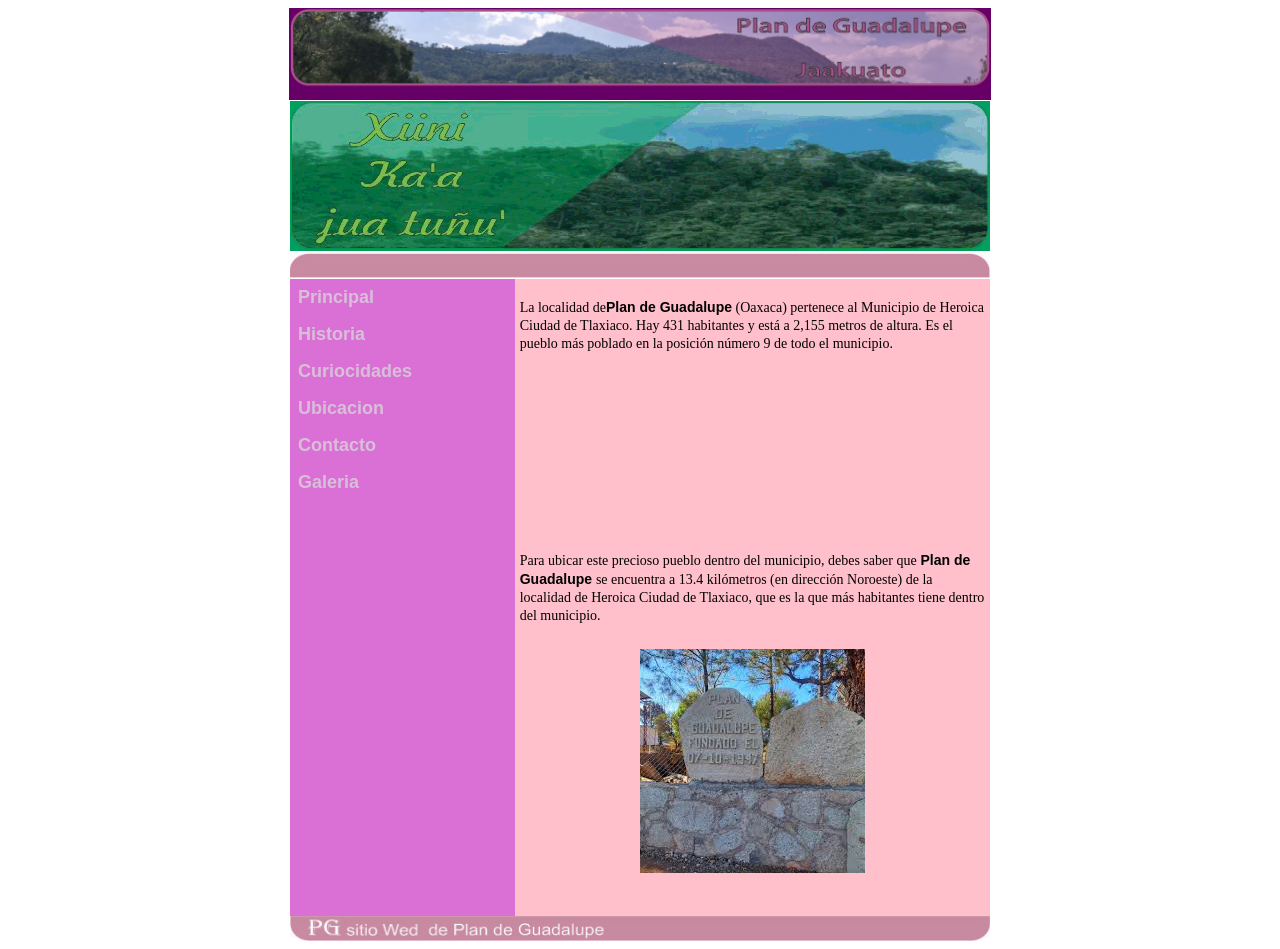
<file: index.html>
<!DOCTYPE html PUBLIC "-//W3C//DTD XHTML 1.0 Transitional//EN" "http://www.w3.org/TR/xhtml1/DTD/xhtml1-transitional.dtd">
<html xmlns="http://www.w3.org/1999/xhtml">
<head>
<meta http-equiv="Content-Type" content="text/html; charset=utf-8" />
<title>Sitio de Plan de Guadalupe Itamar</title>
<link href="LEONLE_ITAMAR_601_MI_ESTILO.css" rel="stylesheet" type="text/css" />
</head>

<body bgcolor="#FFFFFF">
<table width="700" border="0" cellspacing="0"  align="center">
  <tr>
    <td height="90" bgcolor="#660066"><img src="LEONLE_ITAMAR_601_BANNER.png" width="700" height="90" alt="BANNER" /></td>
  </tr>
  <tr>
    <td height="150"> <img src="LEONLE_ITAMAR_601_BANNER.gif"></td>
  </tr>
  <tr>
    <td height="24"><img src="ENCABEZADO1.jpg" width="700" height="25" alt="ENCABEZADO" /></td>
  </tr>
</table>
<table width="700" border="0" cellspacing="0" cellpadding="0" align="center">
  <tr>
    <td width="140" valign="top" bgcolor="#DA70D6 ">
      <a href="index.html" target="_self" class="navegacion">Principal </a>
      <a href="LEONLE_ITAMAR_601_HISTORIA.html" target="_self" class="navegacion">Historia </a>  
      <a href="LEONLE_ITAMAR_601_CURIOSIDADES.html" class="navegacion"> Curiocidades </a>
      <a href="LEONLE_ITAMAR_601_UBICACION.html" target="_self" class="navegacion">Ubicacion</a> 
      <a href="LEONLE_ITAMAR_601_CONTACTO.html" target="_self" class="navegacion">Contacto</a>
      <a href="LEONLE_ITAMAR_601_GALERIA.html" target="_self" class="navegacion">Galeria</a>
    </td>
 
    
    <td width="330" bgcolor="#FFC0CB"> <p > La localidad de<span class="negritas">Plan de Guadalupe</span>  (Oaxaca) pertenece al Municipio de Heroica Ciudad de Tlaxiaco. Hay 431 habitantes y está a 2,155 metros de altura. Es el pueblo más poblado en la posición número 9 de todo el municipio. </p>
    <p align="center"> <iframe width="250"  src="https://www.youtube.com/embed/2_dJESekMWI?si=9U0G47c0PHjsZTs8" title="YouTube video player" frameborder="0" allow="accelerometer; autoplay; clipboard-write; encrypted-media; gyroscope; picture-in-picture; web-share" referrerpolicy="strict-origin-when-cross-origin" allowfullscreen></iframe></p>
 
    <p>Para ubicar este precioso pueblo dentro del municipio, debes saber que<span class="negritas">  Plan de Guadalupe   </span>se encuentra a 13.4 kilómetros (en dirección Noroeste) de la localidad de Heroica Ciudad de Tlaxiaco, que es la que más habitantes tiene dentro del municipio.</p>
     <p align="center"><img src="FOTO4.jpeg"> </p> 
      <p align="center"> 
    </p>
  </td>
  </tr>
</table>
<table width="700" border="0" cellspacing="0" cellpadding="0" align="center">
  <tr>
    <td><img src="PIE.jpg" width="700" height="25" alt="CUERPO_PIE" /></td>
  </tr>
</table>
</body>
</html>
</file>
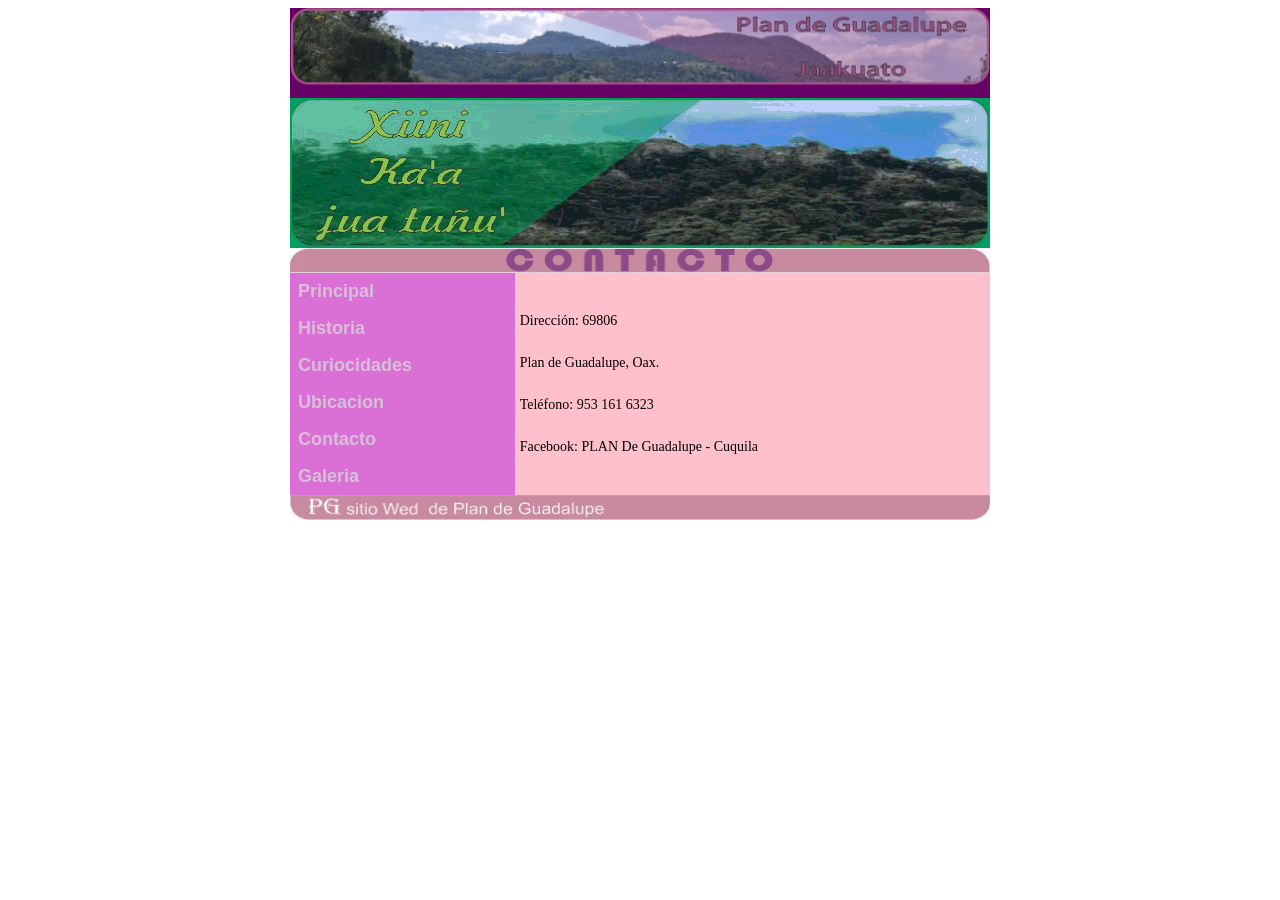
<file: LEONLE_ITAMAR_601_CONTACTO.html>
<!DOCTYPE html PUBLIC "-//W3C//DTD XHTML 1.0 Transitional//EN" "http://www.w3.org/TR/xhtml1/DTD/xhtml1-transitional.dtd">
<html xmlns="http://www.w3.org/1999/xhtml">
<head>
<meta http-equiv="Content-Type" content="text/html; charset=utf-8" />
<title>Sitio de Plan de Guadalupe Itamar</title>
<link href="LEONLE_ITAMAR_601_MI_ESTILO.css" rel="stylesheet" type="text/css" />
</head>

<body bgcolor="#FFFFFF">
<table width="700" border="0" cellspacing="0" cellpadding="0" align="center">
  <tr>
    <td height="90" bgcolor="#660066"><img src="LEONLE_ITAMAR_601_BANNER.png" width="700" height="90" alt="BANER" /></td>
  </tr>
  <tr>
    <td height="150"> <img src="LEONLE_ITAMAR_601_BANNER.gif"></td>
  </tr>
  <tr>
    <td height="24"><img src="ENCABEZADO5.jpg" width="700" height="25" alt="ENCABEZADO" /></td>
  </tr>
</table>
<table width="700" border="0" cellspacing="0" cellpadding="0" align="center">
  <tr>
    <td width="140" valign="top" bgcolor="#DA70D6">
      <a href="index.html" target="_self" class="navegacion">Principal </a>
      <a href="LEONLE_ITAMAR_601_HISTORIA.html" target="_self" class="navegacion">Historia </a>  
      <a href="LEONLE_ITAMAR_601_CURIOSIDADES.html" class="navegacion"> Curiocidades </a>
      <a href="LEONLE_ITAMAR_601_UBICACION.html" target="_self" class="navegacion">Ubicacion</a> 
      <a href="LEONLE_ITAMAR_601_CONTACTO.html" target="_self" class="navegacion">Contacto</a>
      <a href="LEONLE_ITAMAR_601_GALERIA.html" target="_self" class="navegacion">Galeria</a>
    </td>
 
    
    <td width="330" bgcolor="#FFC0CB"> 
    <p>Dirección: 69806 
    <p> Plan de Guadalupe, Oax.</p> 
    <p>Teléfono: 953 161 6323</p> 
    <p> Facebook: PLAN De Guadalupe - Cuquila </p> 
      
  </td>
  </tr>
</table>
<table width="700" border="0" cellspacing="0" cellpadding="0" align="center">
  <tr>
    <td><img src="PIE.jpg" width="700" height="25" alt="PIE" /></td>
  </tr>
</table>
</body>
</html>
</file>
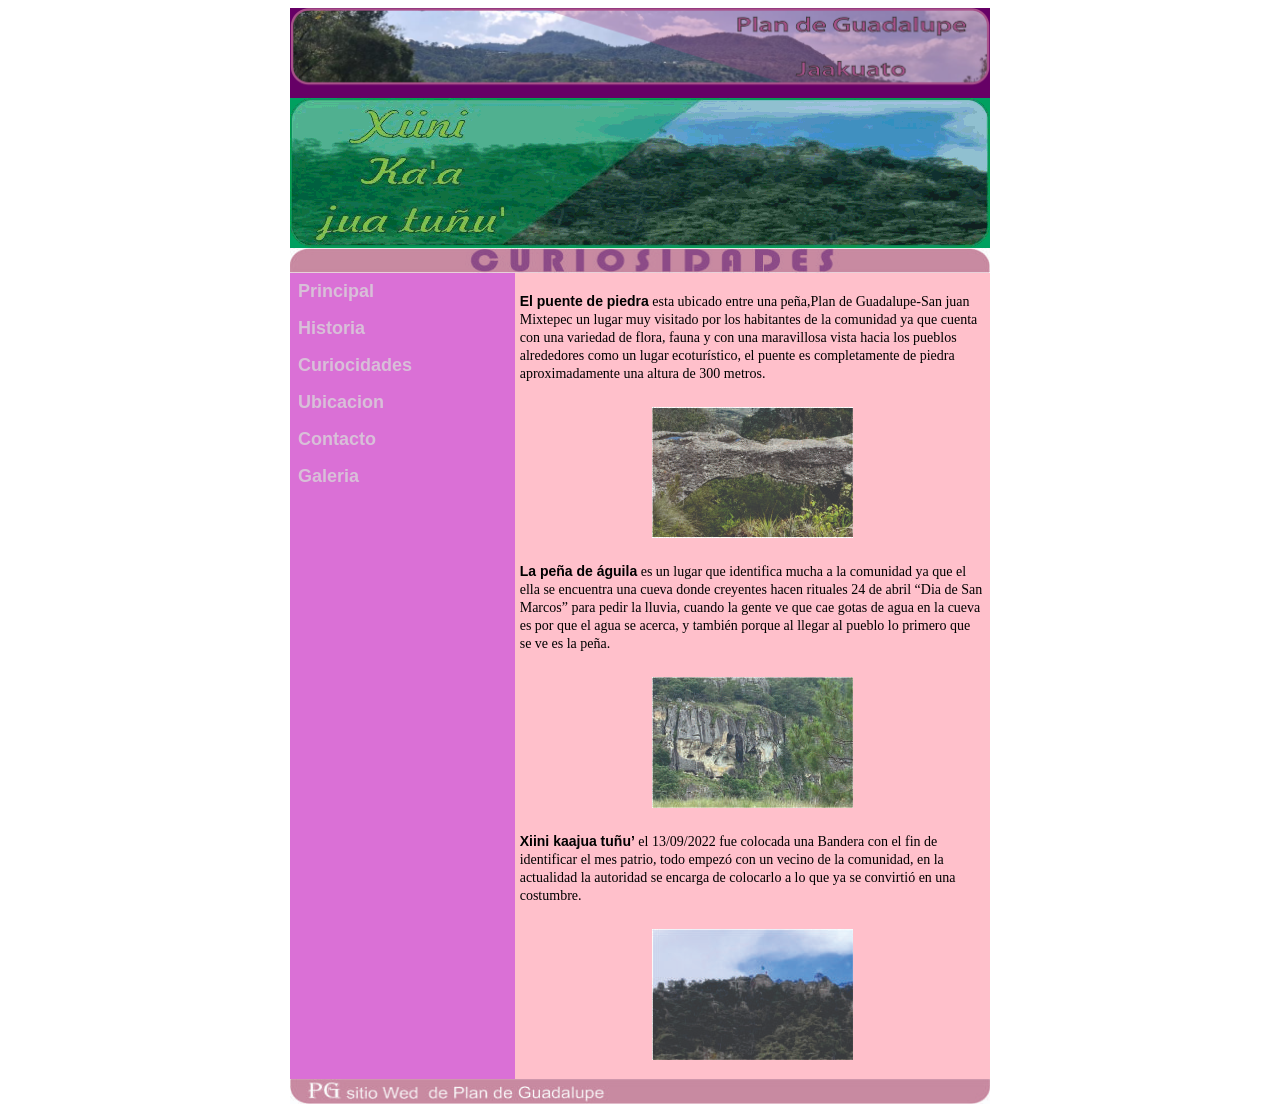
<file: LEONLE_ITAMAR_601_CURIOSIDADES.html>
<!DOCTYPE html PUBLIC "-//W3C//DTD XHTML 1.0 Transitional//EN" "http://www.w3.org/TR/xhtml1/DTD/xhtml1-transitional.dtd">
<html xmlns="http://www.w3.org/1999/xhtml">
<head>
<meta http-equiv="Content-Type" content="text/html; charset=utf-8" />
<title>Sitio de Plan de Guadalupe Itamar </title>
<link href="LEONLE_ITAMAR_601_MI_ESTILO.css" rel="stylesheet" type="text/css" />
</head>

<body bgcolor="#FFFFFF">
<table width="700" border="0" cellspacing="0" cellpadding="0" align="center">
  <tr>
    <td height="90" bgcolor="#660066"><img src="LEONLE_ITAMAR_601_BANNER.png" width="700" height="90" alt="BANER" /></td>
  </tr>
  <tr>
    <td height="150"> <img src="LEONLE_ITAMAR_601_BANNER.gif"></td>
  </tr>
  <tr>
    <td height="24"><img src="ENCABEZADO3.jpg" width="700" height="25" alt="ENCABEZADO" /></td>
  </tr>
</table>
<table width="700" border="0" cellspacing="0" cellpadding="0" align="center">
  <tr>
    <td width="140" valign="top" bgcolor="#DA70D6">
      <a href="index.html" target="_self" class="navegacion">Principal </a>
      <a href="LEONLE_ITAMAR_601_HISTORIA.html" target="_self" class="navegacion">Historia </a>  
      <a href="LEONLE_ITAMAR_601_CURIOSIDADES.html" class="navegacion"> Curiocidades </a>
      <a href="LEONLE_ITAMAR_601_UBICACION.html" target="_self" class="navegacion">Ubicacion</a> 
      <a href="LEONLE_ITAMAR_601_CONTACTO.html" target="_self" class="navegacion">Contacto</a>
      <a href="LEONLE_ITAMAR_601_GALERIA.html" target="_self" class="navegacion">Galeria</a>
    </td>
  
    
    <td width="330" bgcolor="#FFC0CB"> <p > <span class="negritas">El puente de piedra</span> esta ubicado entre una peña,Plan de Guadalupe-San juan Mixtepec un lugar muy visitado por los habitantes de la comunidad ya que cuenta con una variedad de flora, fauna y con una maravillosa vista hacia los pueblos alrededores como un lugar ecoturístico, el puente es completamente de piedra aproximadamente una altura de 300 metros. </p>
        <p align="center"><img src="PUENTE.jpg"> </p>
  
    <p><span class="negritas"> La peña de águila</span> es un lugar que identifica mucha a la comunidad ya que el ella se encuentra una cueva donde creyentes hacen rituales 24 de abril “Dia de San Marcos” para pedir la lluvia, cuando la gente ve que cae gotas de agua en la cueva es por que el agua se acerca, y también porque al llegar al pueblo lo primero que se ve es la peña.
    </p>
     <p align="center"><img src="PEÑA.jpg"> </p>
      <p><span class="negritas">Xiini kaajua tuñu’</span> el 13/09/2022 fue colocada una Bandera con el fin de identificar el mes patrio, todo empezó con un vecino de la comunidad, en la actualidad la autoridad se encarga de colocarlo a lo que ya se convirtió en una costumbre.
    </p> 
      <p align="center"> <img src="CERRO.jpg"> </p>
  </td>
  </tr>
</table>
<table width="700" border="0" cellspacing="0" cellpadding="0" align="center">
  <tr>
    <td><img src="PIE.jpg" width="700" height="25" alt="PIE" /></td>
  </tr>
</table>
</body>
</html>
</file>
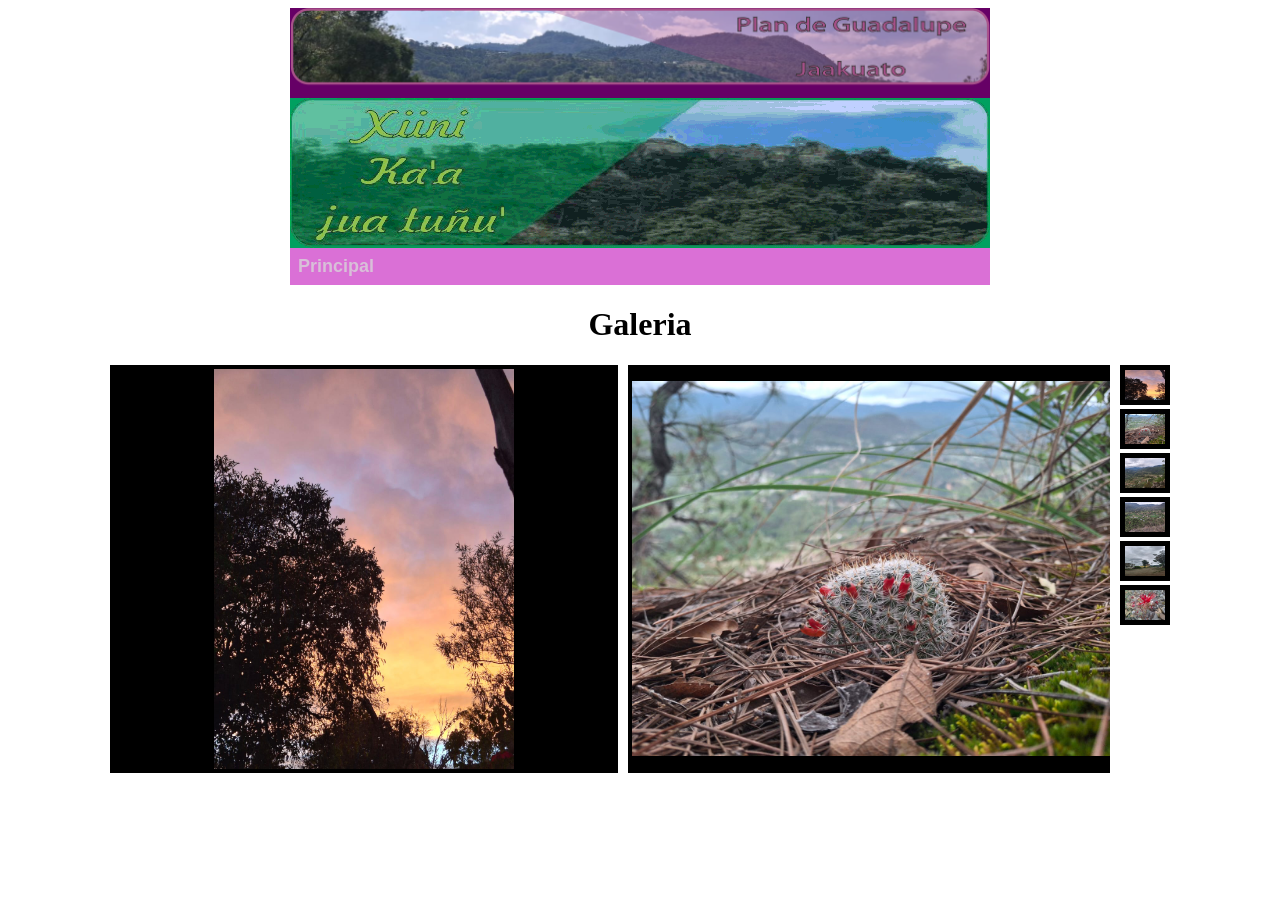
<file: LEONLE_ITAMAR_601_GALERIA.html>
<!DOCTYPE html PUBLIC "-//W3C//DTD XHTML 1.0 Transitional//EN" "http://www.w3.org/TR/xhtml1/DTD/xhtml1-transitional.dtd">
<html lang="es">
<head>
<meta charset="utf-8">
<meta name="viewport" content="text/html; charset=utf-8" />
<title>Sitio de Plan de Guadalupe Itamar</title>
<link href="LEONLE_ITAMAR_601_MI_ESTILO.css" rel="stylesheet" />
</head>

<body bgcolor="#FFFFFF">
  <table width="700" border="0" cellspacing="0" cellpadding="0" align="center">
  <tr>
    <td height="90" bgcolor="#660066"><img src="LEONLE_ITAMAR_601_BANNER.png" width="700" height="90" alt="BANER" /></td>
  </tr>
  <tr>
    <td height="150"> <img src="LEONLE_ITAMAR_601_BANNER.gif"></td>
  </tr>
  <tr>
  <td width="140" valign="top" bgcolor="#DA70D6 ">
               <a href="index.html" target="_self" class="navegacion">Principal </a>
  </td>
  </tr>
</table>
               
<h1>Galeria</h1>
<div class="carrusel">
  <ul class="carrusel-fotos">
    <li id="foto1"><img src="foto1.jpg" alt=""></li>
    <li id="foto2"><img src="foto2.jpg" alt=""></li>
    <li id="foto3"><img src="foto3.jpg" alt=""></li>
    <li id="foto4"><img src="foto4.jpg" alt=""></li>
    <li id="foto5"><img src="foto5.jpg" alt=""></li>
    <li id="foto6"><img src="foto6.jpg" alt=""></li>
  </ul>
  <ul class="carrusel-menu">
    <li ><a href="#foto1"><img src="foto1.jpg" alt=""></a></li>
    <li ><a href="#foto2"><img src="foto2.jpg" alt=""></a></li>
    <li ><a href="#foto3"><img src="foto3.jpg" alt=""></a></li>
    <li ><a href="#foto4"><img src="foto4.jpg" alt=""></a></li>
    <li ><a href="#foto5"><img src="foto5.jpg" alt=""></a></li>
    <li ><a href="#foto6"><img src="foto6.jpg" alt=""></a></li>
  
  </ul>
</div>

</body>
</html>
</file>
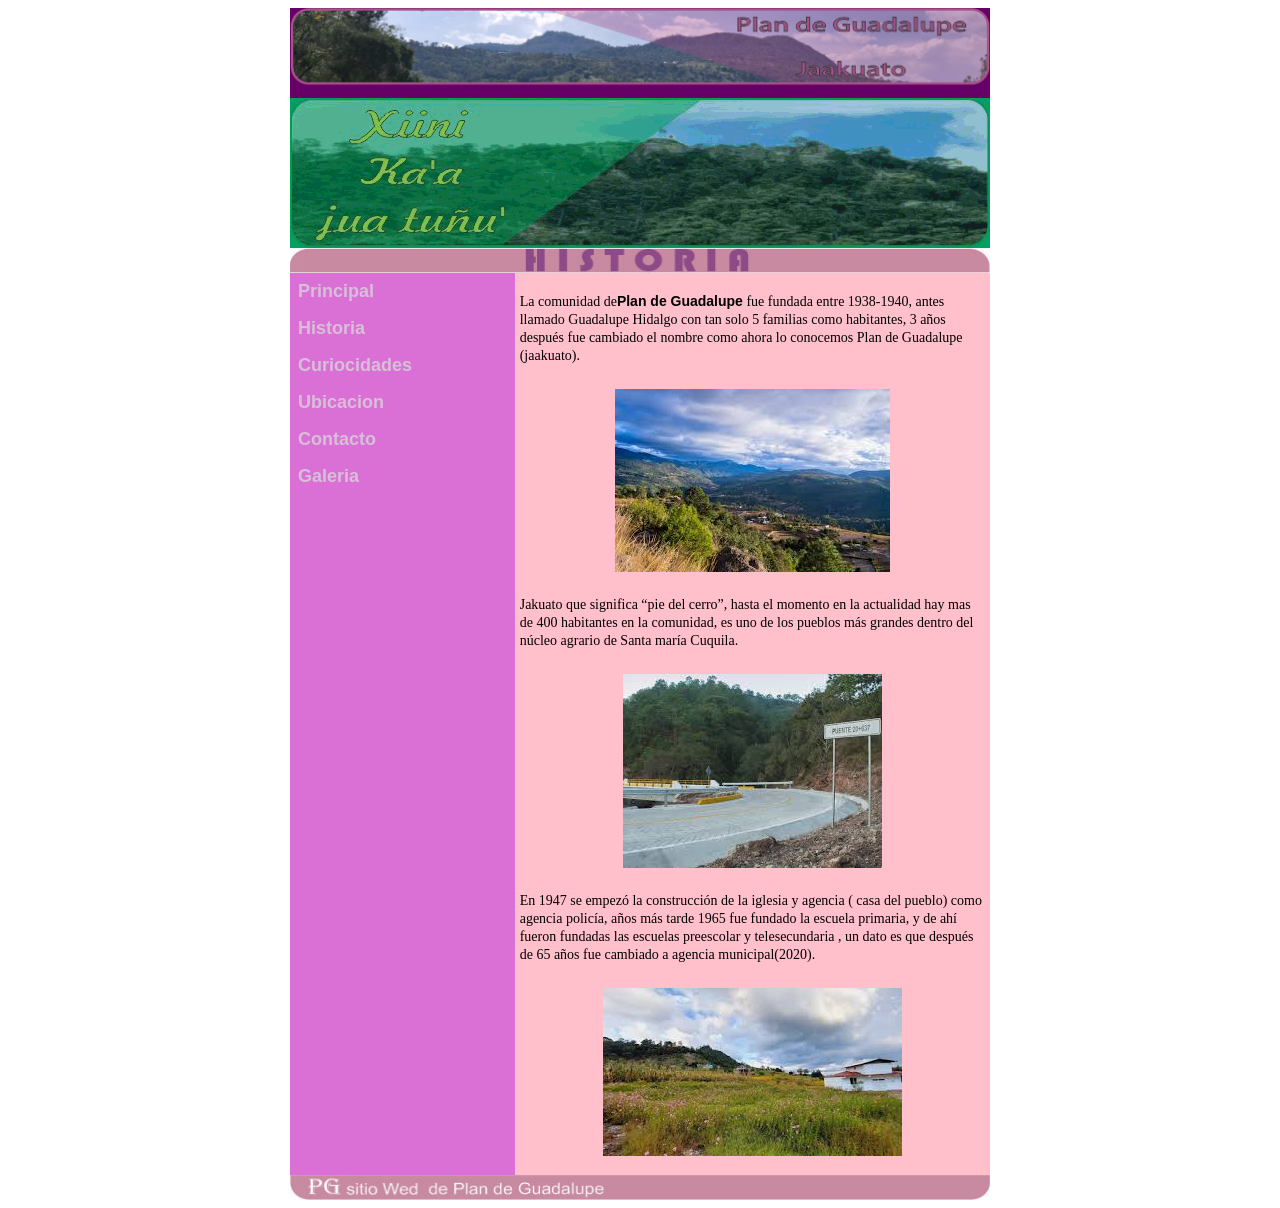
<file: LEONLE_ITAMAR_601_HISTORIA.html>
<!DOCTYPE html PUBLIC "-//W3C//DTD XHTML 1.0 Transitional//EN" "http://www.w3.org/TR/xhtml1/DTD/xhtml1-transitional.dtd">
<html xmlns="http://www.w3.org/1999/xhtml">
<head>
<meta http-equiv="Content-Type" content="text/html; charset=utf-8" />
<title>Sitio de Plan de Guadalupe Itamar </title>
<link href="LEONLE_ITAMAR_601_MI_ESTILO.css" rel="stylesheet" type="text/css" />
</head>

<body bgcolor="#FFFFFF">
<table width="700" border="0" cellspacing="0" cellpadding="0" align="center">
  <tr>
    <td height="90" bgcolor="#660066"><img src="LEONLE_ITAMAR_601_BANNER.png" width="700" height="90" alt="BANER" /></td>
  </tr>
  <tr>
    <td height="150"> <img src="LEONLE_ITAMAR_601_BANNER.gif"></td>
  </tr>
  <tr>
    <td height="24"><img src="ENCABEZADO2.jpg" width="700" height="25" alt="ENCABEZADO" /></td>
  </tr>
</table>
<table width="700" border="0" cellspacing="0" cellpadding="0" align="center">
  <tr>
    <td width="140" valign="top" bgcolor="#DA70D6">
       <a href="index.html" target="_self" class="navegacion">Principal </a>
      <a href="LEONLE_ITAMAR_601_HISTORIA.html" target="_self" class="navegacion">Historia </a>  
      <a href="LEONLE_ITAMAR_601_CURIOSIDADES.html" class="navegacion"> Curiocidades </a>
      <a href="LEONLE_ITAMAR_601_UBICACION.html" target="_self" class="navegacion">Ubicacion</a> 
      <a href="LEONLE_ITAMAR_601_CONTACTO.html" target="_self" class="navegacion">Contacto</a>
      <a href="LEONLE_ITAMAR_601_GALERIA.html" target="_self" class="navegacion">Galeria</a>
    </td>
   
    <td width="330" bgcolor="#FFC0CB"> <p >La comunidad de<span class="negritas">Plan de Guadalupe</span> fue fundada entre 1938-1940, antes llamado Guadalupe Hidalgo con tan solo 5 familias como habitantes, 3 años después fue cambiado el nombre como ahora lo conocemos Plan de Guadalupe (jaakuato).</p>
    <p align="center"> <img src="FOTO2.jpeg"> </p>
    <p>Jakuato que significa “pie del cerro”, hasta el momento en la actualidad hay mas de 400 habitantes en la comunidad, es uno de los pueblos más grandes dentro del núcleo agrario de Santa maría Cuquila.</p>
     <p align="center"><img src="FOTO3.jpeg"> </p>
     <p>En 1947 se empezó la construcción de la iglesia y agencia  ( casa del pueblo) como agencia policía, años más tarde  1965 fue fundado la escuela primaria, y de ahí fueron fundadas las escuelas preescolar y telesecundaria , un dato es que después de 65 años fue cambiado a agencia municipal(2020).</p> 
     <p align="center"><img src="FOTO1.jpeg"> </p>
     
  </td>
  </tr>
</table>
<table width="700" border="0" cellspacing="0" cellpadding="0" align="center">
  <tr>
    <td><img src="PIE.jpg" width="700" height="25" alt="CUERPO_PIE" /></td>
  </tr>
</table>
</body>
</html>
</file>
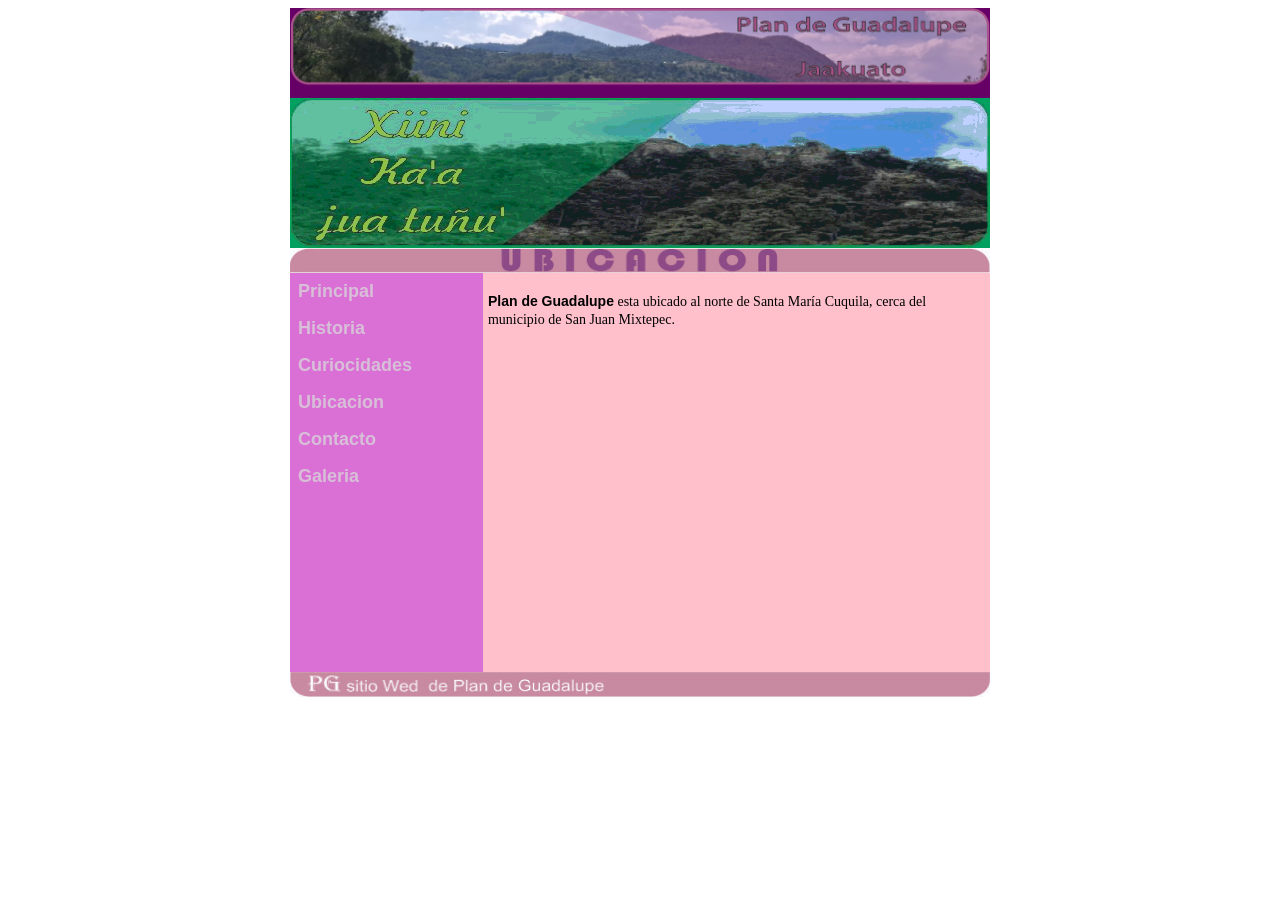
<file: LEONLE_ITAMAR_601_UBICACION.html>
<!DOCTYPE html PUBLIC "-//W3C//DTD XHTML 1.0 Transitional//EN" "http://www.w3.org/TR/xhtml1/DTD/xhtml1-transitional.dtd">
<html xmlns="http://www.w3.org/1999/xhtml">
<head>
<meta http-equiv="Content-Type" content="text/html; charset=utf-8" />
<title>Sitio de Plan de Guadalupe Itamar</title>
<link href="LEONLE_ITAMAR_601_MI_ESTILO.css" rel="stylesheet" type="text/css" />
</head>

<body bgcolor="#FFFFFF">
<table width="700" border="0" cellspacing="0" cellpadding="0" align="center">
  <tr>
    <td height="90" bgcolor="#660066"><img src="LEONLE_ITAMAR_601_BANNER.png" width="700" height="90" alt="BANER" /></td>
  </tr>
  <tr>
    <td height="150"> <img src="LEONLE_ITAMAR_601_BANNER.gif"></td>
  </tr>
  <tr>
    <td height="24"><img src="ENCABEZADO4.jpg" width="700" height="25" alt="ENCABEZADO" /></td>
  </tr>
</table>
<table width="700" border="0" cellspacing="0" cellpadding="0" align="center">
  <tr>
    <td width="140" valign="top" bgcolor="#DA70D6">
      <a href="index.html" target="_self" class="navegacion">Principal </a>
      <a href="LEONLE_ITAMAR_601_HISTORIA.html" target="_self" class="navegacion">Historia </a>  
      <a href="LEONLE_ITAMAR_601_CURIOSIDADES.html" class="navegacion"> Curiocidades </a>
      <a href="LEONLE_ITAMAR_601_UBICACION.html" target="_self" class="navegacion">Ubicacion</a> 
      <a href="LEONLE_ITAMAR_601_CONTACTO.html" target="_self" class="navegacion">Contacto</a>
      <a href="LEONLE_ITAMAR_601_GALERIA.html" target="_self" class="navegacion">Galeria</a>
    </td>
  

    
    <td width="330" bgcolor="#FFC0CB"> <p > <span class="negritas">Plan de Guadalupe</span> esta ubicado al norte de Santa María Cuquila, cerca del municipio de San Juan Mixtepec. </p>
     
    <p align="center"> <iframe src="https://www.google.com/maps/embed?pb=!1m14!1m12!1m3!1d1535.8317551937796!2d-97.78975420647141!3d17.216549646802882!2m3!1f0!2f0!3f0!3m2!1i1024!2i768!4f13.1!5e1!3m2!1ses-419!2smx!4v1749150222912!5m2!1ses-419!2smx" width="400" height="300" style="border:0;" allowfullscreen="" loading="lazy" referrerpolicy="no-referrer-when-downgrade"></iframe> </p>
   
  </td>
  </tr>
</table>
<table width="700" border="0" cellspacing="0" cellpadding="0" align="center">
  <tr>
    <td><img src="PIE.jpg" width="700" height="25" alt="PIE" /></td>
  </tr>
</table>
</body>
</html>
</file>
<file: LEONLE_ITAMAR_601_MI_ESTILO.css>
@charset "utf-8";
/* CSS Document */

p{
	font-family:"Comic Sans MS", cursive;
	font-size:14px;
	color: #000000;
	line-height:18px;
	padding:5px;
	}
	
.negritas {
	font-family: "Comic Sans MS", sans-serif;
	font-size: 14px;
	line-height: 18px;
	font-weight: bold;
	color: #000000;
}
.navegacion{
	font-family:  "Comic Sans MS", sans-serif;
	font-size: 18px;
	color: #D8BFD8;
	font-style: normal;
	font-weight: bold;
	text-decoration: none;
	background-color: #DA70D6;
	display: block;
	padding: 8px;
	width: 140px;
}
.navegacion:hover{
	font-family:  "Comic Sans MS", sans-serif;
	font-size: 20px;
	color: #DA70D6 ;
	font-style: normal;
	font-weight: bold;
	text-decoration: none;
	background-color: #D8BFD8;
	display: block;
	padding: 8px;
	width: 140px;
}
h1{
	text-align: center;
}
.carrusel{
	display: flex;
	grid-gap: 10px;
	justify-content: center;
	max-width: 1500px;
	scroll-behavior: smooth;
}
.carrusel ul{
	list-style: none;
	margin: 0;
	padding: 0;
	max-width: 1000px;
}
.carrusel-fotos{
	display: flex;
	grid-gap: 10px;
	overflow: auto;

}
.carrusel-fotos img{
	background: black;
	border: 4px solid black;
	width: 300px;
	height: 200px;
	object-fit: contain;
}
.carrusel-menu {
	display: none;
}
@media screen and (min-width: 500px){
	.carrusel-fotos{
		overflow: hidden;

	}
	.carrusel-fotos img{
		width: 500px;
		height: 400px;
	}
	.carrusel-menu{
		display: block;

	}
	.carrusel-menu img {
		box-sizing: border-box;
		width: 50px;
		height: 40px;
		border: 5px solid black;
	}
	.carrusel-menu img:hover {
		border: none;
 	}
}
</file>
